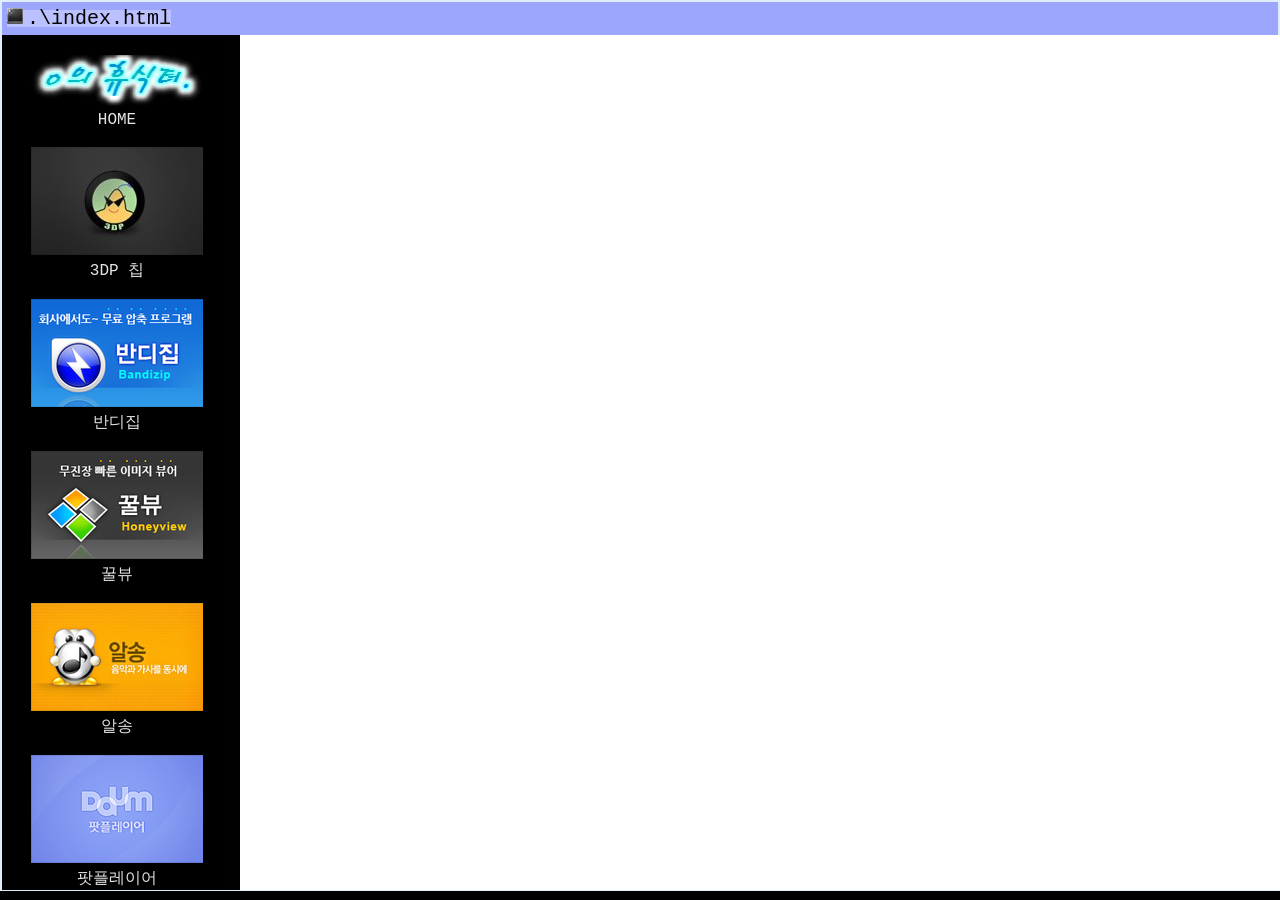
<file: source/index.html>
﻿<!doctype html>
<html>
    <head>
        <meta charset="utf-8">
        <title>Command</title>
        <frameset rows="35px,95%,10px" frameborder="no">
        	<frame src="top_main.html" name="top" scrolling="no" noresize>
            <frameset cols="240px,*">
            	<frame src="left_main.html" name="left" scrolling="no" noresize>
                <frame src="bottom_main.asp?command=&mode=" name="bottom" scrolling="no" noresize>
            </frameset>
			<frame src="bottom_draw.html" name="bottom_draw" scrolling="no" noresize>
            <noframes><body>이 브라우저에서는 frame을 지원하지 않습니다.</body></noframes>
        </frameset>
    </head>
</html>
</file>
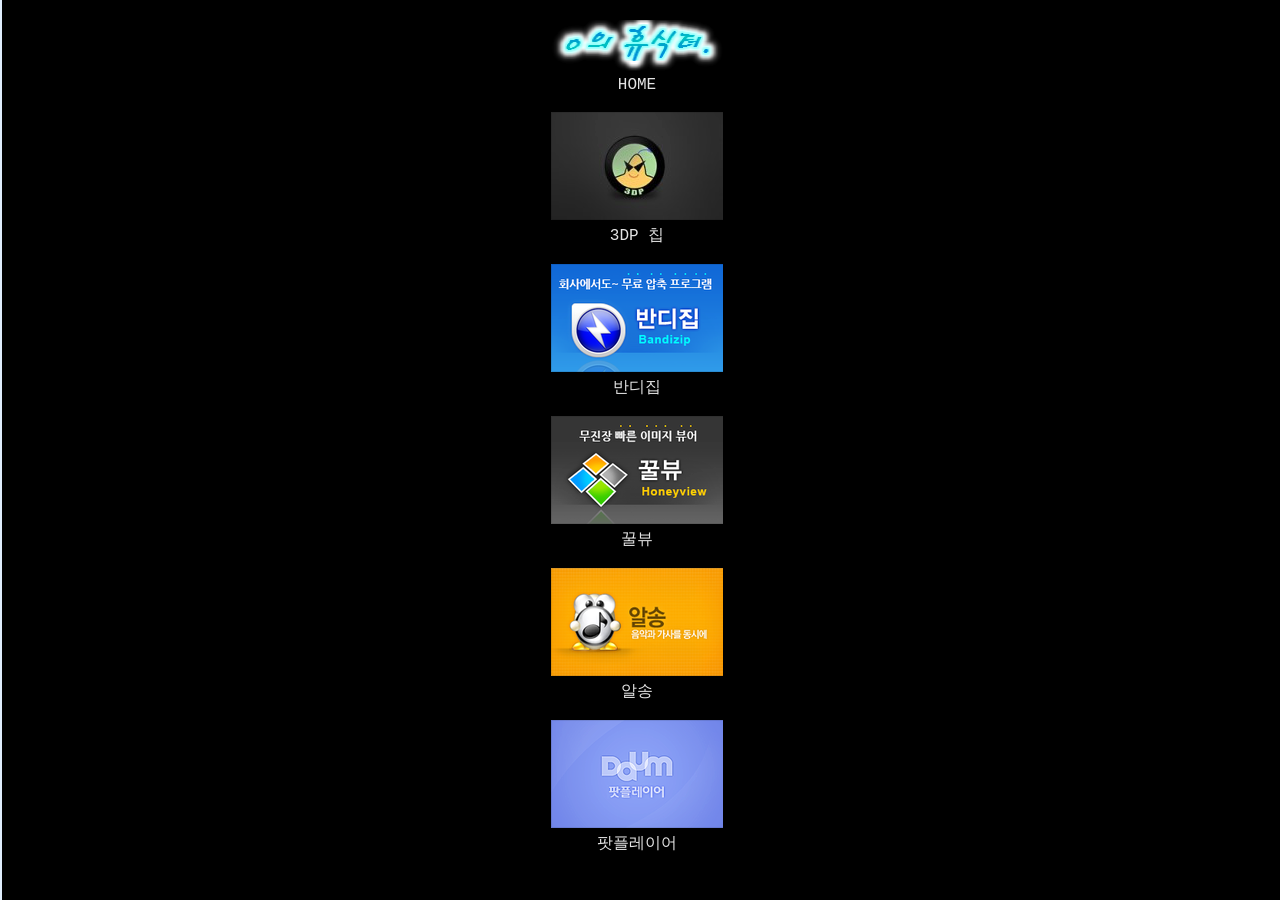
<file: source/left_main.html>
﻿<!doctype html>
<html>
    <head>
        <meta charset="utf-8">
        <title>Left</title>
        <style type="text/css">
			html { height:100%; }
			body { margin:0px; height:100%; background-color:black; color:#E4E4E4; font-family:"Courier New"; }
			.box { border-style:solid; border-width:0px 0px 0px 2px; border-color:rgb(223,237,252); height:100%; }
			div div div { margin-right:8px; text-align:center; }
		</style>
        <link rel="stylesheet" type="text/css" href="scrollbar.css">        
        <script type="text/javascript" src="scrollbar_jquery.min.js"></script>
        <script type="text/javascript" src="scrollbar.js"></script>
        <script type="text/javascript" src="scrollbar_main.js"></script>
    </head>
    <body>
    	<div class="box">
            <div class="nano">
                <div class="nano-content">
                    <form name="quick" action="bottom_main.asp" method="post" target="bottom">
                        <input type="image" src="image/left_home.png" width="172" height="51">
                        <input type="hidden" name="command" value="help & clear">
                        <input type="hidden" name="mode" value="input">
                    </form>
                    HOME<br><br>
                    <form name="quick" action="bottom_main.asp" method="post" target="bottom">
                        <input type="image" src="image/left_3dpchip.png" width="172" height="108">
                        <input type="hidden" name="command" value="open 3DP 칩 & clear">
                        <input type="hidden" name="mode" value="input">
                    </form>
                    3DP 칩<br><br>
                    <form name="quick2" action="bottom_main.asp" method="post" target="bottom">
                        <input type="image" src="image/left_bandizip.png" width="172" height="108">
                        <input type="hidden" name="command" value="open 반디집 & clear">
                        <input type="hidden" name="mode" value="input">
                    </form>
                    반디집<br><br>
                    <form name="quick3" action="bottom_main.asp" method="post" target="bottom">
                        <input type="image" src="image/left_honeyview.png" width="172" height="108">
                        <input type="hidden" name="command" value="open 꿀뷰 & clear">
                        <input type="hidden" name="mode" value="input">
                    </form>
                    꿀뷰<br><br>
                    <form name="quick4" action="bottom_main.asp" method="post" target="bottom">
                        <input type="image" src="image/left_alsong.png" width="172" height="108">
                        <input type="hidden" name="command" value="open 알송 & clear">
                        <input type="hidden" name="mode" value="input">
                    </form>
                    알송<br><br>
                    <form name="quick5" action="bottom_main.asp" method="post" target="bottom">
                        <input type="image" src="image/left_daumpotplayer.png" width="172" height="108">
                        <input type="hidden" name="command" value="open 팟플레이어 & clear">
                        <input type="hidden" name="mode" value="input">
                    </form>
                    팟플레이어<br><br>
                </div>
            </div>
        </div>
    </body>
</html>
</file>
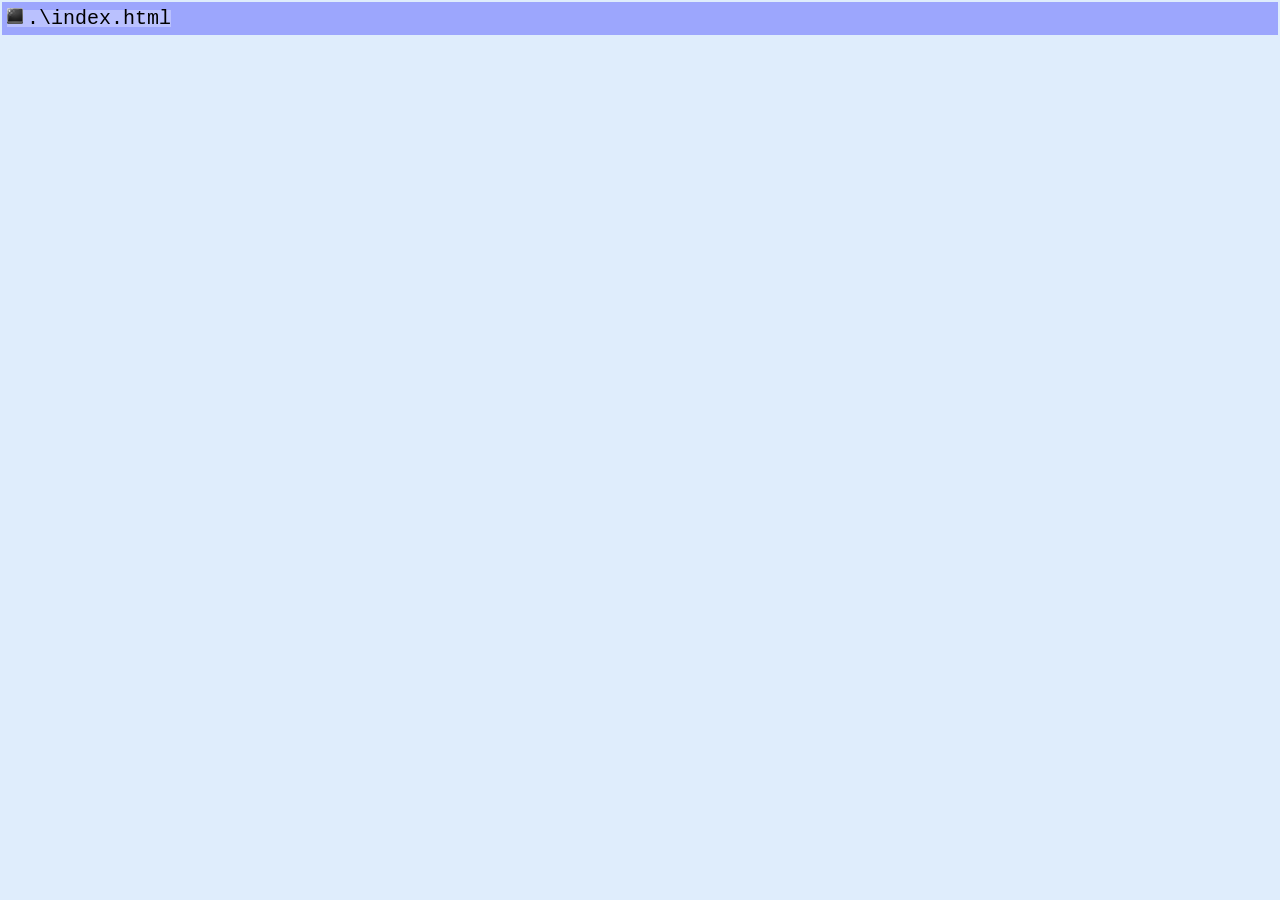
<file: source/top_main.html>
﻿<!doctype html>
<html>
    <head>
        <meta charset="utf-8">
        <title>Top</title>
        <style type="text/css">
			body { background-color:rgb(223,237,252); margin:0px; }
			p { background-color:rgba(0,0,255,0.3); margin:2px; padding:5px; }
			span { background-color:rgba(255,255,255,0.3); }
			font { font-family:"Courier New"; font-size:20px; }
		</style>
    </head>
    <body>
    	<p>
        	<span>
                <img src="image/top_cmd.png" width="16px" height="16px" align="bottom">
                <font>.\index.html</font>
            </span>
        </p>
    </body>
</html>
</file>
<file: source/scrollbar.css>
/** initial setup **/
.nano {
  position : relative;
  width    : 100%;
  height   : 100%;
  overflow : hidden;
}
.nano > .nano-content {
  position      : absolute;
  overflow      : scroll;
  overflow-x    : hidden;
  top           : 0;
  right         : 0;
  bottom        : 0;
  left          : 0;
}
.nano > .nano-content:focus {
  outline: thin dotted;
}
.nano > .nano-content::-webkit-scrollbar {
  visibility: hidden;
}
.has-scrollbar > .nano-content::-webkit-scrollbar {
  visibility: visible;
}
.nano > .nano-pane {
  background : rgba(0,0,0,.25);
  position   : absolute;
  width      : 10px;
  right      : 0;
  top        : 0;
  bottom     : 0;
  visibility : hidden\9; /* Target only IE7 and IE8 with this hack */
  opacity    : .01;
  -webkit-transition    : .2s;
  -moz-transition       : .2s;
  -o-transition         : .2s;
  transition            : .2s;
  -moz-border-radius    : 5px;
  -webkit-border-radius : 5px;
  border-radius         : 5px;
}
.nano > .nano-pane > .nano-slider {
  background: #444;
  background: rgba(0,0,0,.5);
  position              : relative;
  margin                : 0 1px;
  -moz-border-radius    : 3px;
  -webkit-border-radius : 3px;
  border-radius         : 3px;
}
.nano:hover > .nano-pane, .nano-pane.active, .nano-pane.flashed {
  visibility : visible\9; /* Target only IE7 and IE8 with this hack */
  opacity    : 0.99;
}
/**/
.nano .nano-content {
	padding: 20px;
}
.nano .nano-pane {
	background: #555;
	width: 8px;
	right: 1px;
	margin: 5px;
}
.nano .nano-slider {
	background: #111;
}
</file>
